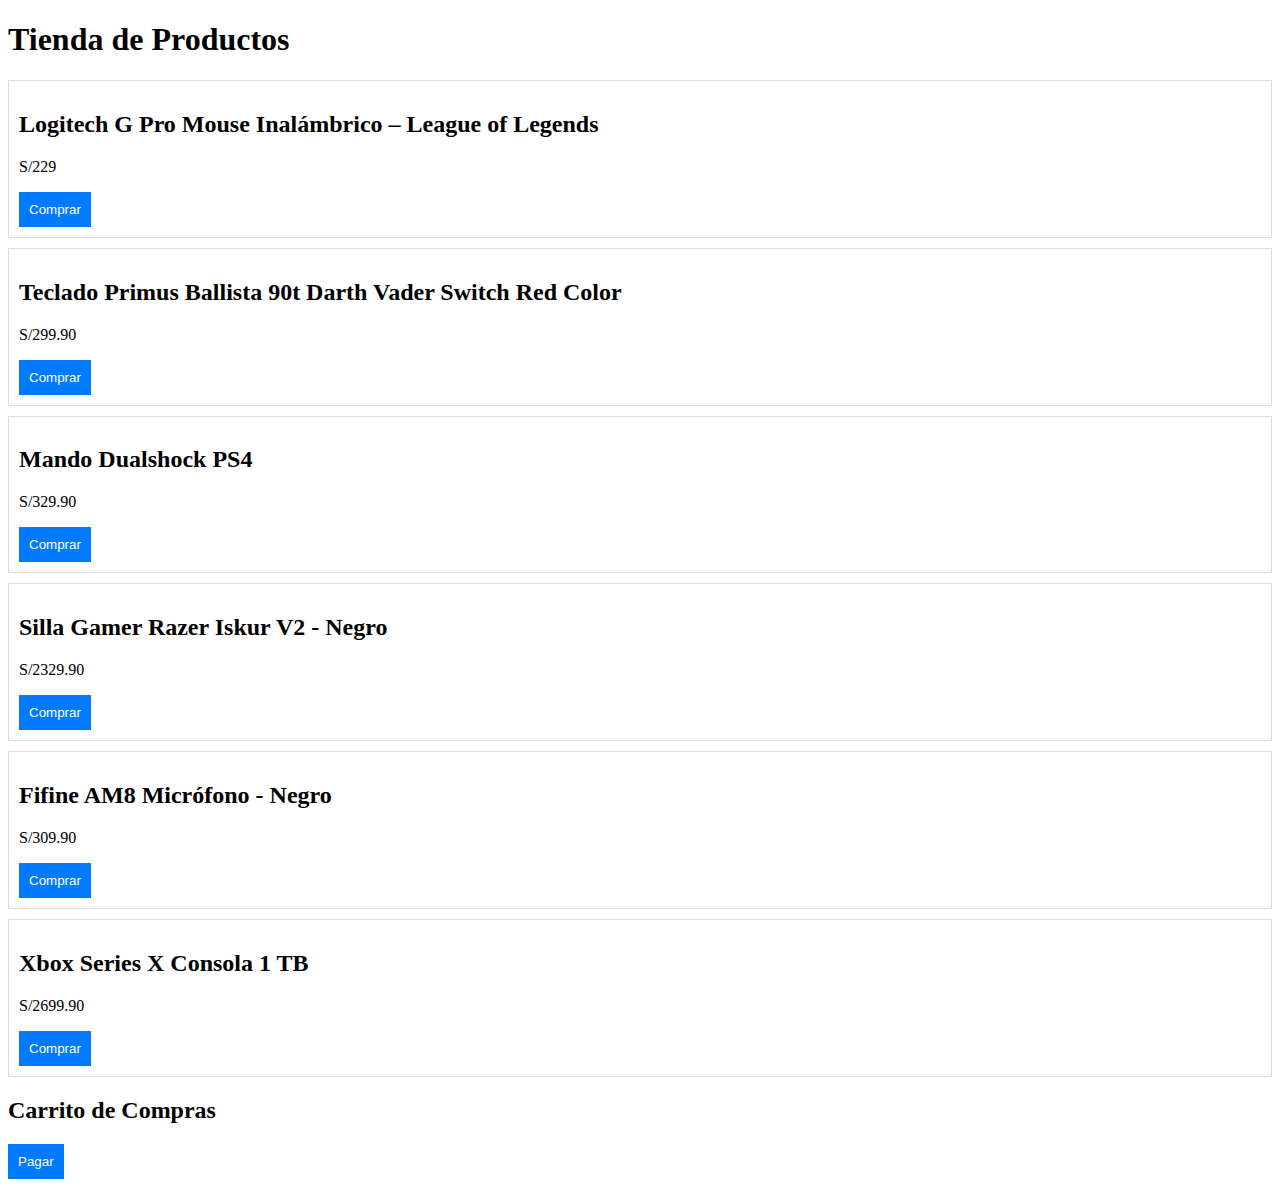
<file: Carrito de compra.html>
<!DOCTYPE html>
<html lang="en">
<head>
    <meta charset="UTF-8">
    <meta name="viewport" content="width=device-width, initial-scale=1.0">
    <title>Tienda de Productos</title>
    <link rel="stylesheet" href="styles.css">
</head>
<body>
    <h1>Tienda de Productos</h1>
    <div class="product" data-id="1" data-price="229">
        <h2>Logitech G Pro Mouse Inalámbrico – League of Legends</h2>
        <p>S/229</p>
        <button class="add-to-cart">Comprar</button>
    </div>
    <div class="product" data-id="2" data-price="299.90">
        <h2>Teclado Primus Ballista 90t Darth Vader Switch Red Color</h2>
        <p>S/299.90</p>
        <button class="add-to-cart">Comprar</button>
    </div>
    <div class="product" data-id="3" data-price="329.90">
        <h2>Mando Dualshock PS4</h2>
        <p>S/329.90</p>
        <button class="add-to-cart">Comprar</button>
    </div>
    <div class="product" data-id="4" data-price="2329.90">
        <h2>Silla Gamer Razer Iskur V2 - Negro</h2>
        <p>S/2329.90</p>
        <button class="add-to-cart">Comprar</button>
    </div>
    <div class="product" data-id="5" data-price="309.90">
        <h2>Fifine AM8 Micrófono - Negro</h2>
        <p>S/309.90</p>
        <button class="add-to-cart">Comprar</button>
    </div>
    <div class="product" data-id="6" data-price="2699.90">
        <h2>Xbox Series X Consola 1 TB</h2>
        <p>S/2699.90</p>
        <button class="add-to-cart">Comprar</button>
    </div>

    <h2>Carrito de Compras</h2>
    <div id="cart"></div>
    <button id="checkout">Pagar</button>

    <div id="modal" class="modal">
        <div class="modal-content">
            <span class="close-button">&times;</span>
            <h2>Formulario de Pago</h2>
            <form id="payment-form">
                <label for="name">Nombre:</label>
                <input type="text" id="name" name="name" required>
                <label for="address">Dirección:</label>
                <input type="text" id="address" name="address" required>
                <label for="card">Número de Tarjeta:</label>
                <input type="text" id="card" name="card" required>
                <label for="expiry">Fecha de Expiración:</label>
                <input type="text" id="expiry" name="expiry" required>
                <label for="cvv">CVV:</label>
                <input type="text" id="cvv" name="cvv" required>
                <button type="submit">Enviar Pago</button>
            </form>
        </div>
    </div>

    <script src="script.js"></script>
</body>
</html>
</file>
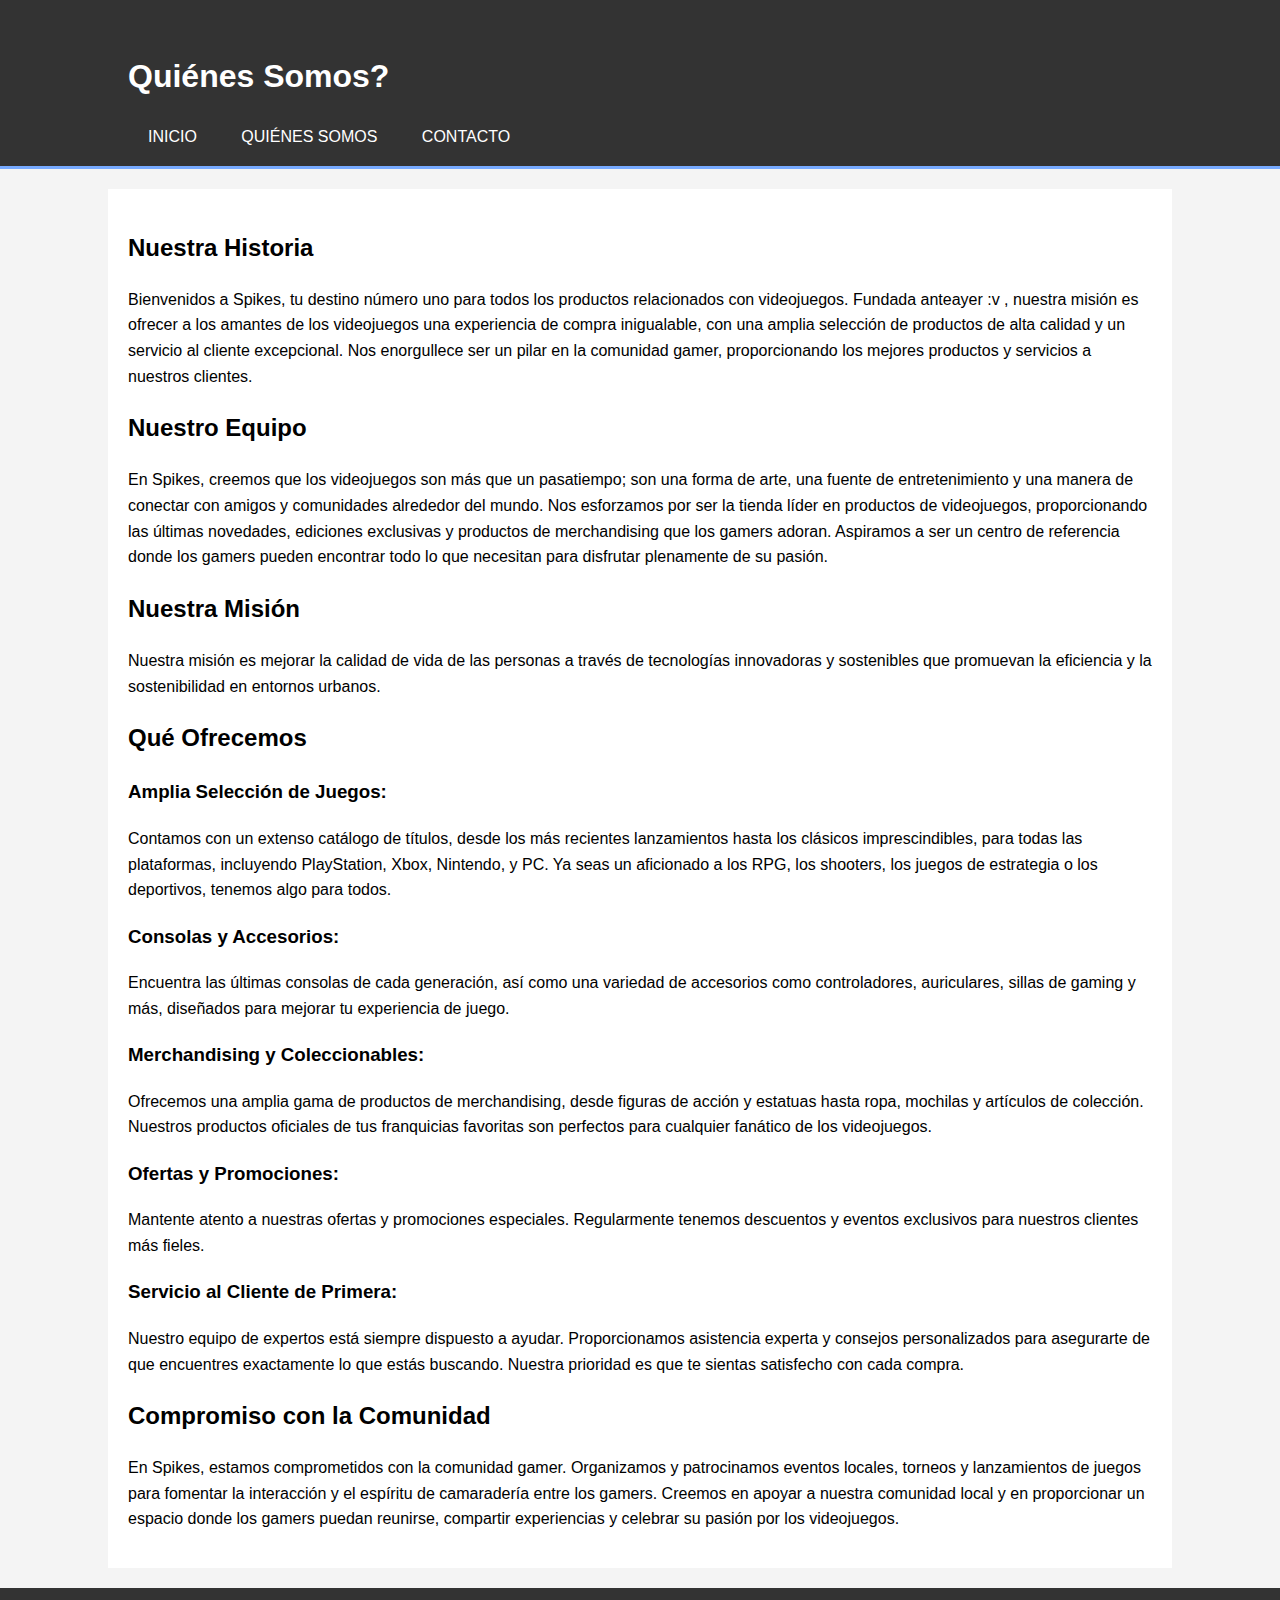
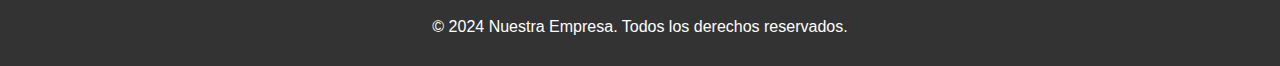
<file: Conócenos.html>
<!DOCTYPE html>
<html lang="en" data-bs-theme="dark" html>
<head>
    <meta charset="UTF-8">
    <meta name="viewport" content="width=device-width, initial-scale=1.0">
    <title>Quiénes Somos</title>
    <link rel="stylesheet" href="conócenos.css">
</head>
<body>
    <header>
        <div class="container">
            <h1>Quiénes Somos?</h1>
            <nav>
                <ul>
                    <li><a href="index.html">Inicio</a></li>
                    <li><a href="#quienes-somos">Quiénes Somos</a></li>
                    <li><a href="#contacto">Contacto</a></li>
                </ul>
            </nav>
        </div>
    </header>
    <div class="container main">
        <section id="quienes-somos">
            <h2>Nuestra Historia</h2>
            <p>Bienvenidos a Spikes, tu destino número uno para todos los productos relacionados con videojuegos. Fundada anteayer :v , nuestra misión es ofrecer a los amantes de los videojuegos una experiencia de compra inigualable, con una amplia selección de productos de alta calidad y un servicio al cliente excepcional. Nos enorgullece ser un pilar en la comunidad gamer, proporcionando los mejores productos y servicios a nuestros clientes.</p>
            <h2>Nuestro Equipo</h2>
            <p>En Spikes, creemos que los videojuegos son más que un pasatiempo; son una forma de arte, una fuente de entretenimiento y una manera de conectar con amigos y comunidades alrededor del mundo. Nos esforzamos por ser la tienda líder en productos de videojuegos, proporcionando las últimas novedades, ediciones exclusivas y productos de merchandising que los gamers adoran. Aspiramos a ser un centro de referencia donde los gamers pueden encontrar todo lo que necesitan para disfrutar plenamente de su pasión.</p>
            <h2>Nuestra Misión</h2>
            <p>Nuestra misión es mejorar la calidad de vida de las personas a través de tecnologías innovadoras y sostenibles que promuevan la eficiencia y la sostenibilidad en entornos urbanos.</p>
        <h2>Qué Ofrecemos</h2>
        <h3>Amplia Selección de Juegos:</h3>
        <p>Contamos con un extenso catálogo de títulos, desde los más recientes lanzamientos hasta los clásicos imprescindibles, para todas las plataformas, incluyendo PlayStation, Xbox, Nintendo, y PC. Ya seas un aficionado a los RPG, los shooters, los juegos de estrategia o los deportivos, tenemos algo para todos.</p>
       <h3>Consolas y Accesorios:</h3>
    <p>Encuentra las últimas consolas de cada generación, así como una variedad de accesorios como controladores, auriculares, sillas de gaming y más, diseñados para mejorar tu experiencia de juego.</p>
    <h3>Merchandising y Coleccionables:</h3>
    <p>Ofrecemos una amplia gama de productos de merchandising, desde figuras de acción y estatuas hasta ropa, mochilas y artículos de colección. Nuestros productos oficiales de tus franquicias favoritas son perfectos para cualquier fanático de los videojuegos.</p>
    <h3>Ofertas y Promociones:</h3>
    <p> Mantente atento a nuestras ofertas y promociones especiales. Regularmente tenemos descuentos y eventos exclusivos para nuestros clientes más fieles.</p>
    <h3>Servicio al Cliente de Primera:</h3>
    <p> Nuestro equipo de expertos está siempre dispuesto a ayudar. Proporcionamos asistencia experta y consejos personalizados para asegurarte de que encuentres exactamente lo que estás buscando. Nuestra prioridad es que te sientas satisfecho con cada compra.</p>
    <h2>Compromiso con la Comunidad </h2>
    <p>En Spikes, estamos comprometidos con la comunidad gamer. Organizamos y patrocinamos eventos locales, torneos y lanzamientos de juegos para fomentar la interacción y el espíritu de camaradería entre los gamers. Creemos en apoyar a nuestra comunidad local y en proporcionar un espacio donde los gamers puedan reunirse, compartir experiencias y celebrar su pasión por los videojuegos.</p>
    </section>

    </div>
    <footer>
        <p>&copy; 2024 Nuestra Empresa. Todos los derechos reservados.</p>
    </footer>
</body>
</html>
</file>
<file: styles.css>
#mas_vendidos
    body {
        font-family: Arial, sans-serif;
        padding: 20px;
    }
    
    .product {
        border: 1px solid #ddd;
        padding: 10px;
        margin-bottom: 10px;
    }
    
    button {
        background-color: #007bff;
        color: white;
        padding: 10px;
        border: none;
        cursor: pointer;
    }
    
    button:hover {
        background-color: #0056b3;
    }
    
    .modal {
        display: none;
        position: fixed;
        z-index: 1;
        left: 0;
        top: 0;
        width: 100%;
        height: 100%;
        overflow: auto;
        background-color: rgb(0,0,0);
        background-color: rgba(0,0,0,0.4);
        padding-top: 60px;
    }
    
    .modal-content {
        background-color: #fefefe;
        margin: 5% auto;
        padding: 20px;
        border: 1px solid #888;
        width: 80%;
    }
    
    .close-button {
        color: #aaa;
        float: right;
        font-size: 28px;
        font-weight: bold;
    }
    
    .close-button:hover,
    .close-button:focus {
        color: black;
        text-decoration: none;
        cursor: pointer;
    }
    
    form {
        display: flex;
        flex-direction: column;
    }
    
    form label, form input {
        margin-bottom: 10px;
    }
    
    form button {
        background-color: #007bff;
        color: white;
        padding: 10px;
        border: none;
        cursor: pointer;
    }
    
    form button:hover {
        background-color: #0056b3;
    }
</file>
<file: conócenos.css>
body {
    font-family: Arial, sans-serif;
    line-height: 1.6;
    margin: 0;
    padding: 0;
    background-color: #f4f4f4;
}
.container {
    width: 80%;
    margin: auto;
    overflow: hidden;
}
header {
    background: #333;
    color: #fff;
    padding-top: 30px;
    min-height: 70px;
    border-bottom: #77aaff 3px solid;
}
header a {
    color: #fff;
    text-decoration: none;
    text-transform: uppercase;
    font-size: 16px;
}
header ul {
    padding: 0;
    list-style: none;
}
header li {
    display: inline;
    padding: 0 20px 0 20px;
}
.main {
    padding: 20px;
    background: #fff;
    margin-top: 20px;
}
footer {
    background: #333;
    color: #fff;
    text-align: center;
    padding: 10px 0;
    margin-top: 20px;
}
</file>
